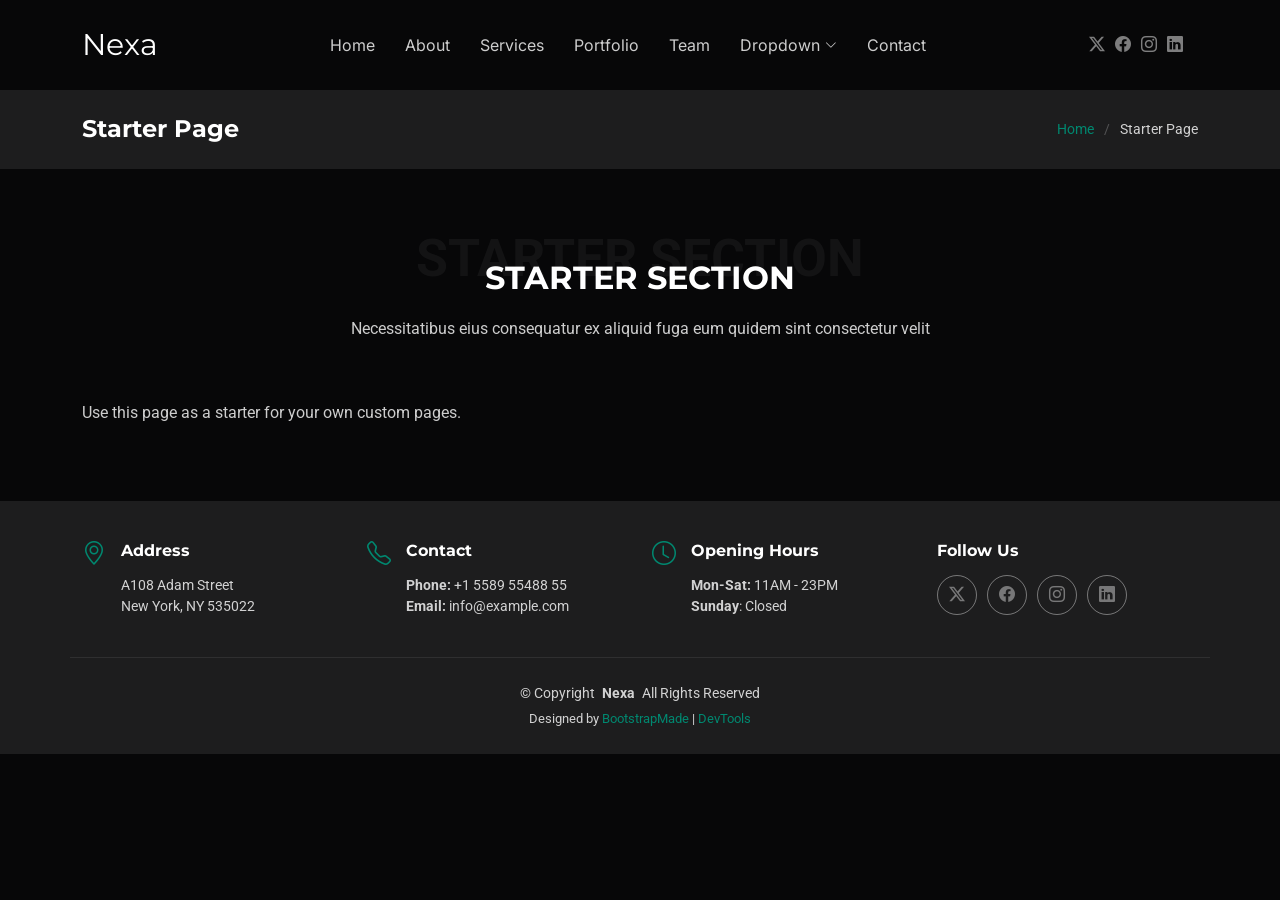
<file: starter-page.html>
<!DOCTYPE html>
<html lang="en">

<head>
  <meta charset="utf-8">
  <meta content="width=device-width, initial-scale=1.0" name="viewport">
  <title>Starter Page - Nexa Bootstrap Template</title>
  <meta name="description" content="">
  <meta name="keywords" content="">

  <!-- Favicons -->
  <link href="assets/img/favicon.png" rel="icon">
  <link href="assets/img/apple-touch-icon.png" rel="apple-touch-icon">

  <!-- Fonts -->
  <link href="https://fonts.googleapis.com" rel="preconnect">
  <link href="https://fonts.gstatic.com" rel="preconnect" crossorigin>
  <link href="https://fonts.googleapis.com/css2?family=Roboto:ital,wght@0,100;0,300;0,400;0,500;0,700;0,900;1,100;1,300;1,400;1,500;1,700;1,900&family=Montserrat:ital,wght@0,100;0,200;0,300;0,400;0,500;0,600;0,700;0,800;0,900;1,100;1,200;1,300;1,400;1,500;1,600;1,700;1,800;1,900&family=Inter:wght@100;200;300;400;500;600;700;800;900&display=swap" rel="stylesheet">

  <!-- Vendor CSS Files -->
  <link href="assets/vendor/bootstrap/css/bootstrap.min.css" rel="stylesheet">
  <link href="assets/vendor/bootstrap-icons/bootstrap-icons.css" rel="stylesheet">
  <link href="assets/vendor/aos/aos.css" rel="stylesheet">
  <link href="assets/vendor/glightbox/css/glightbox.min.css" rel="stylesheet">
  <link href="assets/vendor/swiper/swiper-bundle.min.css" rel="stylesheet">

  <!-- Main CSS File -->
  <link href="assets/css/main.css" rel="stylesheet">

  <!-- =======================================================
  * Template Name: Nexa
  * Template URL: https://bootstrapmade.com/nexa-bootstrap-agency-template/
  * Updated: Aug 19 2025 with Bootstrap v5.3.7
  * Author: BootstrapMade.com
  * License: https://bootstrapmade.com/license/
  ======================================================== -->
</head>

<body class="starter-page-page">

  <header id="header" class="header d-flex align-items-center sticky-top">
    <div class="container position-relative d-flex align-items-center justify-content-between">

      <a href="index.html" class="logo d-flex align-items-center me-auto me-xl-0">
        <!-- Uncomment the line below if you also wish to use an image logo -->
        <!-- <img src="assets/img/logo.webp" alt=""> -->
        <h1 class="sitename">Nexa</h1>
      </a>

      <nav id="navmenu" class="navmenu">
        <ul>
          <li><a href="#hero">Home</a></li>
          <li><a href="#about">About</a></li>
          <li><a href="#services">Services</a></li>
          <li><a href="#portfolio">Portfolio</a></li>
          <li><a href="#team">Team</a></li>
          <li class="dropdown"><a href="#"><span>Dropdown</span> <i class="bi bi-chevron-down toggle-dropdown"></i></a>
            <ul>
              <li><a href="#">Dropdown 1</a></li>
              <li class="dropdown"><a href="#"><span>Deep Dropdown</span> <i class="bi bi-chevron-down toggle-dropdown"></i></a>
                <ul>
                  <li><a href="#">Deep Dropdown 1</a></li>
                  <li><a href="#">Deep Dropdown 2</a></li>
                  <li><a href="#">Deep Dropdown 3</a></li>
                  <li><a href="#">Deep Dropdown 4</a></li>
                  <li><a href="#">Deep Dropdown 5</a></li>
                </ul>
              </li>
              <li><a href="#">Dropdown 2</a></li>
              <li><a href="#">Dropdown 3</a></li>
              <li><a href="#">Dropdown 4</a></li>
            </ul>
          </li>
          <li><a href="#contact">Contact</a></li>
        </ul>
        <i class="mobile-nav-toggle d-xl-none bi bi-list"></i>
      </nav>

      <div class="header-social-links">
        <a href="#" class="twitter"><i class="bi bi-twitter-x"></i></a>
        <a href="#" class="facebook"><i class="bi bi-facebook"></i></a>
        <a href="#" class="instagram"><i class="bi bi-instagram"></i></a>
        <a href="#" class="linkedin"><i class="bi bi-linkedin"></i></a>
      </div>

    </div>
  </header>

  <main class="main">

    <!-- Page Title -->
    <div class="page-title light-background">
      <div class="container d-lg-flex justify-content-between align-items-center">
        <h1 class="mb-2 mb-lg-0">Starter Page</h1>
        <nav class="breadcrumbs">
          <ol>
            <li><a href="index.html">Home</a></li>
            <li class="current">Starter Page</li>
          </ol>
        </nav>
      </div>
    </div><!-- End Page Title -->

    <!-- Starter Section Section -->
    <section id="starter-section" class="starter-section section">

      <!-- Section Title -->
      <div class="container section-title" data-aos="fade-up">
        <span class="description-title">Starter Section</span>
        <h2>Starter Section</h2>
        <p>Necessitatibus eius consequatur ex aliquid fuga eum quidem sint consectetur velit</p>
      </div><!-- End Section Title -->

      <div class="container" data-aos="fade-up">
        <p>Use this page as a starter for your own custom pages.</p>
      </div>

    </section><!-- /Starter Section Section -->

  </main>

  <footer id="footer" class="footer light-background">

    <div class="container">
      <div class="row gy-3">
        <div class="col-lg-3 col-md-6 d-flex">
          <i class="bi bi-geo-alt icon"></i>
          <div class="address">
            <h4>Address</h4>
            <p>A108 Adam Street</p>
            <p>New York, NY 535022</p>
            <p></p>
          </div>

        </div>

        <div class="col-lg-3 col-md-6 d-flex">
          <i class="bi bi-telephone icon"></i>
          <div>
            <h4>Contact</h4>
            <p>
              <strong>Phone:</strong> <span>+1 5589 55488 55</span><br>
              <strong>Email:</strong> <span>info@example.com</span><br>
            </p>
          </div>
        </div>

        <div class="col-lg-3 col-md-6 d-flex">
          <i class="bi bi-clock icon"></i>
          <div>
            <h4>Opening Hours</h4>
            <p>
              <strong>Mon-Sat:</strong> <span>11AM - 23PM</span><br>
              <strong>Sunday</strong>: <span>Closed</span>
            </p>
          </div>
        </div>

        <div class="col-lg-3 col-md-6">
          <h4>Follow Us</h4>
          <div class="social-links d-flex">
            <a href="#" class="twitter"><i class="bi bi-twitter-x"></i></a>
            <a href="#" class="facebook"><i class="bi bi-facebook"></i></a>
            <a href="#" class="instagram"><i class="bi bi-instagram"></i></a>
            <a href="#" class="linkedin"><i class="bi bi-linkedin"></i></a>
          </div>
        </div>

      </div>
    </div>

    <div class="container copyright text-center mt-4">
      <p>© <span>Copyright</span> <strong class="px-1 sitename">Nexa</strong> <span>All Rights Reserved</span></p>
      <div class="credits">
        <!-- All the links in the footer should remain intact. -->
        <!-- You can delete the links only if you've purchased the pro version. -->
        <!-- Licensing information: https://bootstrapmade.com/license/ -->
        <!-- Purchase the pro version with working PHP/AJAX contact form: [buy-url] -->
        Designed by <a href="https://bootstrapmade.com/">BootstrapMade</a> | <a href="https://bootstrapmade.com/tools/">DevTools</a>
      </div>
    </div>

  </footer>

  <!-- Scroll Top -->
  <a href="#" id="scroll-top" class="scroll-top d-flex align-items-center justify-content-center"><i class="bi bi-arrow-up-short"></i></a>

  <!-- Preloader -->
  <div id="preloader"></div>

  <!-- Vendor JS Files -->
  <script src="assets/vendor/bootstrap/js/bootstrap.bundle.min.js"></script>
  <script src="assets/vendor/php-email-form/validate.js"></script>
  <script src="assets/vendor/aos/aos.js"></script>
  <script src="assets/vendor/glightbox/js/glightbox.min.js"></script>
  <script src="assets/vendor/purecounter/purecounter_vanilla.js"></script>
  <script src="assets/vendor/swiper/swiper-bundle.min.js"></script>
  <script src="assets/vendor/imagesloaded/imagesloaded.pkgd.min.js"></script>
  <script src="assets/vendor/isotope-layout/isotope.pkgd.min.js"></script>

  <!-- Main JS File -->
  <script src="assets/js/main.js"></script>

</body>

</html>
</file>
<file: assets/css/main.css>
/**
* Template Name: Nexa
* Template URL: https://bootstrapmade.com/nexa-bootstrap-agency-template/
* Updated: Aug 19 2025 with Bootstrap v5.3.7
* Author: BootstrapMade.com
* License: https://bootstrapmade.com/license/
*/

/*--------------------------------------------------------------
# Font & Color Variables
# Help: https://bootstrapmade.com/color-system/
--------------------------------------------------------------*/
/* Fonts */
:root {
  --default-font: "Roboto",  system-ui, -apple-system, "Segoe UI", Roboto, "Helvetica Neue", Arial, "Noto Sans", "Liberation Sans", sans-serif, "Apple Color Emoji", "Segoe UI Emoji", "Segoe UI Symbol", "Noto Color Emoji";
  --heading-font: "Montserrat",  sans-serif;
  --nav-font: "Inter",  sans-serif;
}





/* Skyways Global logo */
.logo-image-container {
    display: flex;
    align-items: center;
    justify-content: center;
    background: #ffffff;
    padding: 5px 10px;
    border-radius: 8px;
    margin-right: 10px;
}

.logo-image {
    height: 45px;
    width: auto;
    display: block;
    object-fit: contain;
}



@media (max-width: 768px) {
    .logo-image-container {
        padding: 4px 8px;
        margin-right: 8px;
        border-radius: 7px;
    }

    .logo-image {
        height: 38px;
    }
}




















/* ============================================================
   SKYWAYS GLOBAL - JOBS PAGE
   DARK THEME
============================================================ */


/* ------------------------------------------------------------
   PAGE
------------------------------------------------------------ */

.jobs-page {
  background: #0b0f14;
  color: #ffffff;
}


/* ------------------------------------------------------------
   HEADER
------------------------------------------------------------ */

.jobs-page .header {
  background: rgba(11, 15, 20, 0.96);
  border-bottom: 1px solid rgba(255, 255, 255, 0.06);
}

.jobs-page .sitename {
  color: #ffffff;
}

.jobs-page .navmenu a {
  color: #d5d9df;
}

.jobs-page .navmenu a:hover,
.jobs-page .navmenu a.active {
  color: var(--accent-color);
}


/* ------------------------------------------------------------
   HERO
------------------------------------------------------------ */

.jobs-hero {
  position: relative;
  padding: 120px 0 100px;
  background:
    radial-gradient(
      circle at 80% 20%,
      rgba(13, 110, 253, 0.14),
      transparent 35%
    ),
    radial-gradient(
      circle at 15% 80%,
      rgba(13, 110, 253, 0.08),
      transparent 30%
    ),
    #0b0f14;
  overflow: hidden;
}

.jobs-hero::before {
  content: "";
  position: absolute;
  width: 500px;
  height: 500px;
  right: -200px;
  top: -200px;
  border-radius: 50%;
  border: 1px solid rgba(255, 255, 255, 0.04);
}

.jobs-hero-content {
  max-width: 850px;
  margin: auto;
  text-align: center;
}

.jobs-eyebrow {
  display: inline-flex;
  align-items: center;
  gap: 8px;
  padding: 8px 16px;
  margin-bottom: 25px;
  border-radius: 30px;
  background: rgba(13, 110, 253, 0.10);
  border: 1px solid rgba(13, 110, 253, 0.20);
  color: var(--accent-color);
  font-size: 13px;
  font-weight: 600;
  letter-spacing: 1px;
  text-transform: uppercase;
}

.jobs-hero h1 {
  margin-bottom: 25px;
  font-size: clamp(42px, 6vw, 72px);
  line-height: 1.05;
  font-weight: 700;
  color: #ffffff;
}

.jobs-hero h1 span {
  display: block;
  color: var(--accent-color);
}

.jobs-hero p {
  max-width: 700px;
  margin: auto;
  color: #9da5b0;
  font-size: 18px;
  line-height: 1.8;
}


/* ------------------------------------------------------------
   JOBS SECTION
------------------------------------------------------------ */

.jobs-section {
  padding: 80px 0 100px;
  background: #0b0f14;
}


/* ------------------------------------------------------------
   SEARCH BOX
------------------------------------------------------------ */

.job-search-box {
  padding: 35px;
  margin-bottom: 45px;
  border-radius: 16px;
  background: #11161d;
  border: 1px solid rgba(255, 255, 255, 0.07);
  box-shadow: 0 15px 45px rgba(0, 0, 0, 0.25);
}

.search-heading {
  margin-bottom: 25px;
}

.small-title {
  display: block;
  margin-bottom: 8px;
  color: var(--accent-color);
  font-size: 12px;
  font-weight: 700;
  letter-spacing: 1.5px;
}

.search-heading h2 {
  margin-bottom: 8px;
  color: #ffffff;
  font-size: 30px;
}

.search-heading p {
  margin: 0;
  color: #89929e;
}


/* ------------------------------------------------------------
   SEARCH INPUT
------------------------------------------------------------ */

.search-input {
  position: relative;
}

.search-input i {
  position: absolute;
  left: 18px;
  top: 50%;
  transform: translateY(-50%);
  color: #78818d;
  z-index: 2;
}

.search-input input {
  padding-left: 48px;
}


/* ------------------------------------------------------------
   FORM CONTROLS
------------------------------------------------------------ */

.job-search-box .form-control,
.job-search-box .form-select {
  height: 52px;
  background-color: #0c1117;
  border: 1px solid rgba(255, 255, 255, 0.09);
  color: #ffffff;
  border-radius: 8px;
}

.job-search-box .form-control::placeholder {
  color: #69727d;
}

.job-search-box .form-control:focus,
.job-search-box .form-select:focus {
  background-color: #0c1117;
  color: #ffffff;
  border-color: var(--accent-color);
  box-shadow: 0 0 0 3px rgba(13, 110, 253, 0.10);
}

.job-search-box .form-select option {
  background: #11161d;
  color: #ffffff;
}


/* ------------------------------------------------------------
   CLEAR BUTTON
------------------------------------------------------------ */

.clear-filter {
  width: 100%;
  height: 52px;
  border: 1px solid rgba(255, 255, 255, 0.09);
  border-radius: 8px;
  background: #0c1117;
  color: #89929e;
  transition: all 0.3s ease;
}

.clear-filter:hover {
  background: var(--accent-color);
  border-color: var(--accent-color);
  color: #ffffff;
}


/* ------------------------------------------------------------
   JOB CARDS
------------------------------------------------------------ */

.jobs-list {
  display: flex;
  flex-direction: column;
  gap: 20px;
}

.job-card {
  background: #11161d;
  border: 1px solid rgba(255, 255, 255, 0.07);
  border-radius: 14px;
  overflow: hidden;
  transition: all 0.3s ease;
}

.job-card:hover {
  border-color: rgba(13, 110, 253, 0.35);
  transform: translateY(-3px);
  box-shadow: 0 15px 40px rgba(0, 0, 0, 0.30);
}


/* ------------------------------------------------------------
   JOB CARD MAIN
------------------------------------------------------------ */

.job-card-main {
  display: grid;
  grid-template-columns: 70px 1fr auto;
  gap: 25px;
  align-items: center;
  padding: 30px;
}


/* ------------------------------------------------------------
   JOB ICON
------------------------------------------------------------ */

.job-icon {
  width: 65px;
  height: 65px;
  display: flex;
  align-items: center;
  justify-content: center;
  border-radius: 12px;
  font-size: 25px;
}

.job-icon.security {
  background: rgba(13, 110, 253, 0.12);
  color: #4d9cff;
}

.job-icon.hospitality {
  background: rgba(168, 85, 247, 0.12);
  color: #b57cff;
}

.job-icon.transport {
  background: rgba(16, 185, 129, 0.12);
  color: #35d49e;
}

.job-icon.technical {
  background: rgba(245, 158, 11, 0.12);
  color: #f5b94c;
}


/* ------------------------------------------------------------
   JOB INFORMATION
------------------------------------------------------------ */

.job-top {
  display: flex;
  align-items: center;
  gap: 15px;
  margin-bottom: 8px;
}

.job-status {
  color: #38d39f;
  font-size: 12px;
  font-weight: 600;
}

.job-status i {
  font-size: 7px;
  vertical-align: middle;
  margin-right: 5px;
}

.job-sector {
  padding: 4px 10px;
  border-radius: 20px;
  background: rgba(255, 255, 255, 0.06);
  color: #aeb6c0;
  font-size: 11px;
  font-weight: 500;
}

.job-info h3 {
  margin: 0 0 12px;
  color: #ffffff;
  font-size: 22px;
  font-weight: 600;
}

.job-info p {
  max-width: 850px;
  margin: 12px 0 0;
  color: #89929e;
  font-size: 14px;
  line-height: 1.7;
}


/* ------------------------------------------------------------
   JOB META
------------------------------------------------------------ */

.job-meta {
  display: flex;
  flex-wrap: wrap;
  gap: 18px;
}

.job-meta span {
  color: #8d96a2;
  font-size: 13px;
}

.job-meta i {
  margin-right: 5px;
  color: var(--accent-color);
}


/* ------------------------------------------------------------
   VIEW DETAILS
------------------------------------------------------------ */

.job-action {
  white-space: nowrap;
}

.view-job-btn {
  display: inline-flex;
  align-items: center;
  gap: 8px;
  padding: 11px 18px;
  border: 1px solid rgba(13, 110, 253, 0.35);
  border-radius: 7px;
  color: var(--accent-color);
  font-size: 13px;
  font-weight: 600;
  text-decoration: none;
  transition: all 0.3s ease;
}

.view-job-btn:hover {
  background: var(--accent-color);
  color: #ffffff;
}


/* ------------------------------------------------------------
   JOB DETAILS
------------------------------------------------------------ */

.job-details {
  padding: 30px;
  background: #0d1218;
  border-top: 1px solid rgba(255, 255, 255, 0.06);
}

.job-detail-grid {
  display: grid;
  grid-template-columns: 1fr 1fr;
  gap: 50px;
}

.job-details h4 {
  margin-bottom: 15px;
  color: #ffffff;
  font-size: 16px;
}

.job-details p {
  color: #89929e;
  font-size: 14px;
  line-height: 1.7;
}

.job-details ul {
  margin: 0;
  padding: 0;
  list-style: none;
}

.job-details li {
  position: relative;
  margin-bottom: 9px;
  padding-left: 22px;
  color: #9da5b0;
  font-size: 14px;
}

.job-details li::before {
  content: "\f26a";
  position: absolute;
  left: 0;
  top: 1px;
  font-family: "bootstrap-icons";
  color: var(--accent-color);
}

.apply-btn {
  display: inline-flex;
  align-items: center;
  gap: 8px;
  margin-top: 8px;
  padding: 11px 20px;
  border-radius: 7px;
  background: var(--accent-color);
  color: #ffffff;
  text-decoration: none;
  font-size: 13px;
  font-weight: 600;
  transition: all 0.3s ease;
}

.apply-btn:hover {
  color: #ffffff;
  transform: translateY(-2px);
}


/* ------------------------------------------------------------
   NO JOBS
------------------------------------------------------------ */

.no-jobs {
  display: none;
  padding: 70px 20px;
  text-align: center;
  background: #11161d;
  border: 1px solid rgba(255, 255, 255, 0.07);
  border-radius: 14px;
}

.no-jobs i {
  display: block;
  margin-bottom: 15px;
  color: #58616c;
  font-size: 40px;
}

.no-jobs h3 {
  color: #ffffff;
  font-size: 20px;
}

.no-jobs p {
  margin: 0;
  color: #7f8995;
}


/* ------------------------------------------------------------
   APPLICATION INFORMATION
------------------------------------------------------------ */

.application-info {
  display: flex;
  align-items: center;
  gap: 25px;
  margin-top: 60px;
  padding: 30px;
  border-radius: 14px;
  background:
    linear-gradient(
      135deg,
      rgba(13, 110, 253, 0.12),
      rgba(13, 110, 253, 0.03)
    );
  border: 1px solid rgba(13, 110, 253, 0.20);
}

.application-icon {
  flex-shrink: 0;
  width: 55px;
  height: 55px;
  display: flex;
  align-items: center;
  justify-content: center;
  border-radius: 50%;
  background: rgba(13, 110, 253, 0.15);
  color: var(--accent-color);
  font-size: 23px;
}

.application-info h3 {
  margin: 0 0 7px;
  color: #ffffff;
  font-size: 19px;
}

.application-info p {
  margin: 0;
  color: #929ba6;
  font-size: 14px;
  line-height: 1.6;
}

.application-btn {
  margin-left: auto;
  flex-shrink: 0;
  display: inline-flex;
  align-items: center;
  gap: 8px;
  padding: 12px 20px;
  border-radius: 7px;
  background: var(--accent-color);
  color: #ffffff;
  text-decoration: none;
  font-size: 13px;
  font-weight: 600;
}


/* ------------------------------------------------------------
   FOOTER
------------------------------------------------------------ */

.jobs-page .footer {
  background: #080b0f;
  border-top: 1px solid rgba(255, 255, 255, 0.06);
  color: #89929e;
  padding: 60px 0 25px;
}

.jobs-page .footer h4 {
  color: #ffffff;
  margin-bottom: 20px;
}

.jobs-page .footer p {
  color: #89929e;
  line-height: 1.8;
}

.jobs-page .footer i {
  color: var(--accent-color);
  margin-right: 6px;
}

.footer-links {
  padding: 0;
  margin: 0;
  list-style: none;
}

.footer-links li {
  margin-bottom: 10px;
}

.footer-links a {
  color: #89929e;
  text-decoration: none;
  transition: color 0.3s ease;
}

.footer-links a:hover {
  color: var(--accent-color);
}

.footer-bottom {
  margin-top: 40px;
  padding-top: 20px;
  border-top: 1px solid rgba(255, 255, 255, 0.06);
  text-align: center;
}

.footer-bottom p {
  margin: 0;
  font-size: 13px;
}


/* ------------------------------------------------------------
   MOBILE
------------------------------------------------------------ */

@media (max-width: 991px) {

  .jobs-hero {
    padding: 90px 0 70px;
  }

  .job-card-main {
    grid-template-columns: 60px 1fr;
  }

  .job-action {
    grid-column: 2;
  }

  .job-detail-grid {
    grid-template-columns: 1fr;
    gap: 30px;
  }

  .application-info {
    flex-wrap: wrap;
  }

  .application-btn {
    margin-left: 0;
  }

}


@media (max-width: 575px) {

  .jobs-hero {
    padding: 70px 0 60px;
  }

  .jobs-hero h1 {
    font-size: 40px;
  }

  .jobs-hero p {
    font-size: 15px;
  }

  .job-search-box {
    padding: 22px;
  }

  .job-card-main {
    grid-template-columns: 1fr;
    gap: 15px;
    padding: 22px;
  }

  .job-icon {
    width: 55px;
    height: 55px;
  }

  .job-action {
    grid-column: auto;
  }

  .view-job-btn {
    width: 100%;
    justify-content: center;
  }

  .job-details {
    padding: 22px;
  }

  .application-info {
    padding: 22px;
  }

}



/*--------------------------------------------------------------
/*--------------------------------------------------------------
/*--------------------------------------------------------------
# Partners Section - Dark Theme
--------------------------------------------------------------*/

#partners .partner-card {
  background: #151a21;
  border-radius: 12px;
  overflow: hidden;
  height: 100%;
  transition: all 0.3s ease;
  border: 1px solid rgba(255, 255, 255, 0.08);
  box-shadow: 0 8px 25px rgba(0, 0, 0, 0.25);
}

#partners .partner-card:hover {
  transform: translateY(-8px);
  border-color: rgba(255, 255, 255, 0.15);
  box-shadow: 0 15px 35px rgba(0, 0, 0, 0.4);
}

/* Logo area */
#partners .partner-image {
  height: 180px;
  display: flex;
  align-items: center;
  justify-content: center;
  padding: 30px;
  background: #11161c;
  overflow: hidden;
}

#partners .partner-image img {
  max-width: 80%;
  max-height: 110px;
  width: auto;
  height: auto;
  object-fit: contain;
  transition: transform 0.3s ease;
}

#partners .partner-card:hover .partner-image img {
  transform: scale(1.05);
}

/* Partner information */
#partners .partner-info {
  text-align: center;
  padding: 0 20px 25px;
  position: relative;
}

/* Circular icon */
#partners .partner-icon {
  width: 50px;
  height: 50px;
  margin: -25px auto 15px;
  background: #1c232c;
  border-radius: 50%;
  display: flex;
  align-items: center;
  justify-content: center;
  position: relative;
  z-index: 2;
  border: 1px solid rgba(255, 255, 255, 0.08);
  box-shadow: 0 5px 20px rgba(0, 0, 0, 0.35);
  color: var(--accent-color);
  font-size: 21px;
}

/* Partner name */
#partners .partner-info h4 {
  margin: 0 0 6px;
  font-size: 18px;
  font-weight: 600;
  color: #ffffff;
}

/* Partner location */
#partners .partner-info span {
  display: block;
  font-size: 14px;
  color: #aeb4bc;
}

/* More Partners button */
#partners .btn-primary {
  padding: 12px 28px;
  border-radius: 6px;
}



/* Global Colors - The following color variables are used throughout the website. Updating them here will change the color scheme of the entire website */
:root { 
  --background-color: #070708; /* Background color for the entire website, including individual sections */
  --default-color: rgba(255, 255, 255, 0.8); /* Default color used for the majority of the text content across the entire website */
  --heading-color: #ffffff; /* Color for headings, subheadings and title throughout the website */
  --accent-color: #008870; /* Accent color that represents your brand on the website. It's used for buttons, links, and other elements that need to stand out */
  --surface-color: #1f1f23; /* The surface color is used as a background of boxed elements within sections, such as cards, icon boxes, or other elements that require a visual separation from the global background. */
  --contrast-color: #ffffff; /* Contrast color for text, ensuring readability against backgrounds of accent, heading, or default colors. */
}

/* Nav Menu Colors - The following color variables are used specifically for the navigation menu. They are separate from the global colors to allow for more customization options */
:root {
  --nav-color: rgba(255, 255, 255, 0.8);  /* The default color of the main navmenu links */
  --nav-hover-color: #008870; /* Applied to main navmenu links when they are hovered over or active */
  --nav-mobile-background-color: #1f1f23; /* Used as the background color for mobile navigation menu */
  --nav-dropdown-background-color: #1f1f23; /* Used as the background color for dropdown items that appear when hovering over primary navigation items */
  --nav-dropdown-color: rgba(255, 255, 255, 0.8); /* Used for navigation links of the dropdown items in the navigation menu. */
  --nav-dropdown-hover-color: #008870; /* Similar to --nav-hover-color, this color is applied to dropdown navigation links when they are hovered over. */
}

/* Color Presets - These classes override global colors when applied to any section or element, providing reuse of the sam color scheme. */

.light-background {
  --background-color: #1d1d1e;
  --surface-color: #37373e;
}

.dark-background {
  --background-color: #060606;
  --default-color: #ffffff;
  --heading-color: #ffffff;
  --surface-color: #252525;
  --contrast-color: #ffffff;
}

/* Smooth scroll */
:root {
  scroll-behavior: smooth;
}

/*--------------------------------------------------------------
# General Styling & Shared Classes
--------------------------------------------------------------*/
body {
  color: var(--default-color);
  background-color: var(--background-color);
  font-family: var(--default-font);
}

a {
  color: var(--accent-color);
  text-decoration: none;
  transition: 0.3s;
}

a:hover {
  color: color-mix(in srgb, var(--accent-color), transparent 25%);
  text-decoration: none;
}

h1,
h2,
h3,
h4,
h5,
h6 {
  color: var(--heading-color);
  font-family: var(--heading-font);
}

/* PHP Email Form Messages
------------------------------*/
.php-email-form .error-message {
  display: none;
  background: #df1529;
  color: #ffffff;
  text-align: left;
  padding: 15px;
  margin-bottom: 24px;
  font-weight: 600;
}

.php-email-form .sent-message {
  display: none;
  color: #ffffff;
  background: #059652;
  text-align: center;
  padding: 15px;
  margin-bottom: 24px;
  font-weight: 600;
}

.php-email-form .loading {
  display: none;
  background: var(--surface-color);
  text-align: center;
  padding: 15px;
  margin-bottom: 24px;
}

.php-email-form .loading:before {
  content: "";
  display: inline-block;
  border-radius: 50%;
  width: 24px;
  height: 24px;
  margin: 0 10px -6px 0;
  border: 3px solid var(--accent-color);
  border-top-color: var(--surface-color);
  animation: php-email-form-loading 1s linear infinite;
}

@keyframes php-email-form-loading {
  0% {
    transform: rotate(0deg);
  }

  100% {
    transform: rotate(360deg);
  }
}

/*--------------------------------------------------------------
# Global Header
--------------------------------------------------------------*/
.header {
  --background-color: #070708;
  color: var(--default-color);
  background-color: var(--background-color);
  padding: 15px 0;
  transition: all 0.5s;
  z-index: 997;
}

.header .logo {
  line-height: 1;
}

.header .logo img {
  max-height: 36px;
  margin-right: 8px;
}

.header .logo h1 {
  font-size: 30px;
  margin: 0;
  font-weight: 400;
  color: var(--heading-color);
}

.header .header-social-links {
  padding-right: 15px;
}

.header .header-social-links a {
  color: color-mix(in srgb, var(--default-color), transparent 40%);
  padding-left: 6px;
  display: inline-block;
  transition: 0.3s;
  font-size: 16px;
}

.header .header-social-links a:hover {
  color: var(--accent-color);
}

.header .header-social-links a i {
  line-height: 0px;
}

@media (max-width: 1200px) {
  .header .logo {
    order: 1;
  }

  .header .header-social-links {
    order: 2;
  }

  .header .navmenu {
    order: 3;
  }
}

.scrolled .header {
  backdrop-filter: blur(10px);
  -webkit-backdrop-filter: blur(10px);
  border-bottom: 1px solid color-mix(in srgb, var(--default-color), transparent 80%);
}

/* Global Header on Scroll
------------------------------*/
.scrolled .header {
  --background-color: rgba(7, 7, 8, 0.8);
}

/*--------------------------------------------------------------
# Navigation Menu
--------------------------------------------------------------*/
/* Navmenu - Desktop */
@media (min-width: 1200px) {
  .navmenu {
    padding: 0;
  }

  .navmenu ul {
    margin: 0;
    padding: 0;
    display: flex;
    list-style: none;
    align-items: center;
  }

  .navmenu li {
    position: relative;
  }

  .navmenu a,
  .navmenu a:focus {
    color: var(--nav-color);
    padding: 18px 15px;
    font-size: 16px;
    font-family: var(--nav-font);
    font-weight: 400;
    display: flex;
    align-items: center;
    justify-content: space-between;
    white-space: nowrap;
    transition: 0.3s;
  }

  .navmenu a i,
  .navmenu a:focus i {
    font-size: 12px;
    line-height: 0;
    margin-left: 5px;
    transition: 0.3s;
  }

  .navmenu li:last-child a {
    padding-right: 0;
  }

  .navmenu li:hover>a,
  .navmenu .active,
  .navmenu .active:focus {
    color: var(--nav-hover-color);
  }

  .navmenu .dropdown ul {
    margin: 0;
    padding: 10px 0;
    background: var(--nav-dropdown-background-color);
    display: block;
    position: absolute;
    visibility: hidden;
    left: 14px;
    top: 130%;
    opacity: 0;
    transition: 0.3s;
    border-radius: 4px;
    z-index: 99;
    box-shadow: 0px 0px 30px rgba(0, 0, 0, 0.1);
  }

  .navmenu .dropdown ul li {
    min-width: 200px;
  }

  .navmenu .dropdown ul a {
    padding: 10px 20px;
    font-size: 15px;
    text-transform: none;
    color: var(--nav-dropdown-color);
  }

  .navmenu .dropdown ul a i {
    font-size: 12px;
  }

  .navmenu .dropdown ul a:hover,
  .navmenu .dropdown ul .active:hover,
  .navmenu .dropdown ul li:hover>a {
    color: var(--nav-dropdown-hover-color);
  }

  .navmenu .dropdown:hover>ul {
    opacity: 1;
    top: 100%;
    visibility: visible;
  }

  .navmenu .dropdown .dropdown ul {
    top: 0;
    left: -90%;
    visibility: hidden;
  }

  .navmenu .dropdown .dropdown:hover>ul {
    opacity: 1;
    top: 0;
    left: -100%;
    visibility: visible;
  }
}

/* Navmenu - Mobile */
@media (max-width: 1199px) {
  .mobile-nav-toggle {
    color: var(--nav-color);
    font-size: 28px;
    line-height: 0;
    margin-right: 10px;
    cursor: pointer;
    transition: color 0.3s;
  }

  .navmenu {
    padding: 0;
    z-index: 9997;
  }

  .navmenu ul {
    display: none;
    list-style: none;
    position: absolute;
    inset: 60px 20px 20px 20px;
    padding: 10px 0;
    margin: 0;
    border-radius: 6px;
    background-color: var(--nav-mobile-background-color);
    overflow-y: auto;
    transition: 0.3s;
    z-index: 9998;
    box-shadow: 0px 0px 30px rgba(0, 0, 0, 0.1);
  }

  .navmenu a,
  .navmenu a:focus {
    color: var(--nav-dropdown-color);
    padding: 10px 20px;
    font-family: var(--nav-font);
    font-size: 17px;
    font-weight: 500;
    display: flex;
    align-items: center;
    justify-content: space-between;
    white-space: nowrap;
    transition: 0.3s;
  }

  .navmenu a i,
  .navmenu a:focus i {
    font-size: 12px;
    line-height: 0;
    margin-left: 5px;
    width: 30px;
    height: 30px;
    display: flex;
    align-items: center;
    justify-content: center;
    border-radius: 50%;
    transition: 0.3s;
    background-color: color-mix(in srgb, var(--accent-color), transparent 90%);
  }

  .navmenu a i:hover,
  .navmenu a:focus i:hover {
    background-color: var(--accent-color);
    color: var(--contrast-color);
  }

  .navmenu a:hover,
  .navmenu .active,
  .navmenu .active:focus {
    color: var(--nav-dropdown-hover-color);
  }

  .navmenu .active i,
  .navmenu .active:focus i {
    background-color: var(--accent-color);
    color: var(--contrast-color);
    transform: rotate(180deg);
  }

  .navmenu .dropdown ul {
    position: static;
    display: none;
    z-index: 99;
    padding: 10px 0;
    margin: 10px 20px;
    background-color: var(--nav-dropdown-background-color);
    border: 1px solid color-mix(in srgb, var(--default-color), transparent 90%);
    box-shadow: none;
    transition: all 0.5s ease-in-out;
  }

  .navmenu .dropdown ul ul {
    background-color: rgba(33, 37, 41, 0.1);
  }

  .navmenu .dropdown>.dropdown-active {
    display: block;
    background-color: rgba(33, 37, 41, 0.03);
  }

  .mobile-nav-active {
    overflow: hidden;
  }

  .mobile-nav-active .mobile-nav-toggle {
    color: #fff;
    position: absolute;
    font-size: 32px;
    top: 15px;
    right: 15px;
    margin-right: 0;
    z-index: 9999;
  }

  .mobile-nav-active .navmenu {
    position: fixed;
    overflow: hidden;
    inset: 0;
    background: rgba(33, 37, 41, 0.8);
    transition: 0.3s;
  }

  .mobile-nav-active .navmenu>ul {
    display: block;
  }
}

/*--------------------------------------------------------------
# Global Footer
--------------------------------------------------------------*/
.footer {
  color: var(--default-color);
  background-color: var(--background-color);
  font-size: 14px;
  padding: 40px 0 0 0;
  position: relative;
}

.footer .icon {
  color: var(--accent-color);
  margin-right: 15px;
  font-size: 24px;
  line-height: 0;
}

.footer h4 {
  font-size: 16px;
  font-weight: 700;
  margin-bottom: 15px;
}

.footer .address p {
  margin-bottom: 0px;
}

.footer .social-links a {
  display: flex;
  align-items: center;
  justify-content: center;
  width: 40px;
  height: 40px;
  border-radius: 50%;
  border: 1px solid color-mix(in srgb, var(--default-color), transparent 50%);
  font-size: 16px;
  color: color-mix(in srgb, var(--default-color), transparent 50%);
  margin-right: 10px;
  transition: 0.3s;
}

.footer .social-links a:hover {
  color: var(--accent-color);
  border-color: var(--accent-color);
}

.footer .copyright {
  padding: 25px 0;
  border-top: 1px solid color-mix(in srgb, var(--default-color), transparent 90%);
}

.footer .copyright p {
  margin-bottom: 0;
}

.footer .credits {
  margin-top: 5px;
  font-size: 13px;
}

/*--------------------------------------------------------------
# Preloader
--------------------------------------------------------------*/
#preloader {
  position: fixed;
  inset: 0;
  z-index: 999999;
  overflow: hidden;
  background: var(--background-color);
  transition: all 0.6s ease-out;
}

#preloader:before {
  content: "";
  position: fixed;
  top: calc(50% - 30px);
  left: calc(50% - 30px);
  border: 6px solid #ffffff;
  border-color: var(--accent-color) transparent var(--accent-color) transparent;
  border-radius: 50%;
  width: 60px;
  height: 60px;
  animation: animate-preloader 1.5s linear infinite;
}

@keyframes animate-preloader {
  0% {
    transform: rotate(0deg);
  }

  100% {
    transform: rotate(360deg);
  }
}

/*--------------------------------------------------------------
# Scroll Top Button
--------------------------------------------------------------*/
.scroll-top {
  position: fixed;
  visibility: hidden;
  opacity: 0;
  right: 15px;
  bottom: -15px;
  z-index: 99999;
  background-color: var(--accent-color);
  width: 44px;
  height: 44px;
  border-radius: 50px;
  transition: all 0.4s;
}

.scroll-top i {
  font-size: 24px;
  color: var(--contrast-color);
  line-height: 0;
}

.scroll-top:hover {
  background-color: color-mix(in srgb, var(--accent-color), transparent 20%);
  color: var(--contrast-color);
}

.scroll-top.active {
  visibility: visible;
  opacity: 1;
  bottom: 15px;
}

/*--------------------------------------------------------------
# Disable aos animation delay on mobile devices
--------------------------------------------------------------*/
@media screen and (max-width: 768px) {
  [data-aos-delay] {
    transition-delay: 0 !important;
  }
}

/*--------------------------------------------------------------
# Global Page Titles & Breadcrumbs
--------------------------------------------------------------*/
.page-title {
  color: var(--default-color);
  background-color: var(--background-color);
  padding: 25px 0;
  position: relative;
}

.page-title h1 {
  font-size: 24px;
  font-weight: 700;
}

.page-title .breadcrumbs ol {
  display: flex;
  flex-wrap: wrap;
  list-style: none;
  padding: 0;
  margin: 0;
  font-size: 14px;
  font-weight: 400;
}

.page-title .breadcrumbs ol li+li {
  padding-left: 10px;
}

.page-title .breadcrumbs ol li+li::before {
  content: "/";
  display: inline-block;
  padding-right: 10px;
  color: color-mix(in srgb, var(--default-color), transparent 70%);
}

/*--------------------------------------------------------------
# Global Sections
--------------------------------------------------------------*/
section,
.section {
  color: var(--default-color);
  background-color: var(--background-color);
  padding: 60px 0;
  scroll-margin-top: 90px;
  overflow: clip;
}

@media (max-width: 1199px) {

  section,
  .section {
    scroll-margin-top: 66px;
  }
}

/*--------------------------------------------------------------
# Global Section Titles
--------------------------------------------------------------*/
.section-title {
  text-align: center;
  padding: 30px 0;
  margin-bottom: 30px;
  position: relative;
}

.section-title h2 {
  font-size: 32px;
  font-weight: 700;
  text-transform: uppercase;
  margin-bottom: 20px;
  padding-bottom: 0;
  position: relative;
  z-index: 2;
}

.section-title span {
  position: absolute;
  top: 4px;
  color: color-mix(in srgb, var(--heading-color), transparent 95%);
  left: 0;
  right: 0;
  z-index: 1;
  font-weight: 700;
  font-size: 52px;
  text-transform: uppercase;
  line-height: 1;
}

.section-title p {
  margin-bottom: 0;
  position: relative;
  z-index: 2;
}

@media (max-width: 575px) {
  .section-title h2 {
    font-size: 28px;
    margin-bottom: 15px;
  }

  .section-title span {
    font-size: 38px;
  }
}

/*--------------------------------------------------------------
# Hero Section
--------------------------------------------------------------*/
.hero {
  position: relative;
  min-height: 100vh;
  display: flex;
  align-items: center;
  padding: 80px;
  overflow: hidden;
}

.hero .hero-background {
  position: absolute;
  top: 0;
  left: 0;
  width: 100%;
  height: 100%;
  background: linear-gradient(135deg, color-mix(in srgb, var(--accent-color), transparent 95%) 0%, color-mix(in srgb, var(--heading-color), transparent 97%) 100%);
  z-index: -2;
}

.hero .hero-background::before {
  content: "";
  position: absolute;
  top: 0;
  left: 0;
  width: 100%;
  height: 100%;
  background-image: url("../img/bg/abstract-bg-3.webp");
  background-size: cover;
  background-position: center;
  opacity: 0.1;
  z-index: -1;
}

.hero .hero-overlay {
  position: absolute;
  top: 0;
  left: 0;
  width: 100%;
  height: 100%;
  background: radial-gradient(circle at 30% 20%, color-mix(in srgb, var(--accent-color), transparent 90%) 0%, transparent 50%);
  z-index: -1;
}

.hero .hero-content {
  margin-bottom: 4rem;
}

.hero .hero-content h1 {
  font-size: 4rem;
  font-weight: 800;
  margin-bottom: 2rem;
  line-height: 1.1;
  color: var(--heading-color);
  letter-spacing: -0.02em;
}

@media (max-width: 992px) {
  .hero .hero-content h1 {
    font-size: 3rem;
  }
}

@media (max-width: 768px) {
  .hero .hero-content h1 {
    font-size: 2.5rem;
  }
}

@media (max-width: 576px) {
  .hero .hero-content h1 {
    font-size: 2rem;
  }
}

.hero .hero-content p {
  font-size: 1.25rem;
  margin-bottom: 2.5rem;
  color: color-mix(in srgb, var(--default-color), transparent 20%);
  line-height: 1.6;
  max-width: 600px;
  margin-left: auto;
  margin-right: auto;
}

@media (max-width: 768px) {
  .hero .hero-content p {
    font-size: 1.1rem;
  }
}

.hero .hero-content .hero-btns {
  display: flex;
  gap: 1.5rem;
  justify-content: center;
  align-items: center;
}

@media (max-width: 576px) {
  .hero .hero-content .hero-btns {
    flex-direction: column;
    gap: 1rem;
  }
}

.hero .hero-content .hero-btns .btn {
  padding: 15px 35px;
  font-weight: 600;
  border-radius: 50px;
  transition: all 0.3s ease;
  font-size: 1rem;
  text-transform: uppercase;
  letter-spacing: 0.5px;
}

@media (max-width: 576px) {
  .hero .hero-content .hero-btns .btn {
    width: 100%;
    max-width: 280px;
  }
}

.hero .hero-content .hero-btns .btn-primary {
  background-color: var(--accent-color);
  border-color: var(--accent-color);
  color: var(--contrast-color);
  box-shadow: 0 8px 25px color-mix(in srgb, var(--accent-color), transparent 70%);
}

.hero .hero-content .hero-btns .btn-primary:hover {
  background-color: color-mix(in srgb, var(--accent-color), #000 15%);
  border-color: color-mix(in srgb, var(--accent-color), #000 15%);
  transform: translateY(-2px);
  box-shadow: 0 12px 35px color-mix(in srgb, var(--accent-color), transparent 60%);
}

.hero .hero-content .hero-btns .btn-outline {
  background-color: transparent;
  border: 2px solid var(--default-color);
  color: var(--default-color);
  display: flex;
  align-items: center;
  gap: 0.5rem;
}

.hero .hero-content .hero-btns .btn-outline i {
  font-size: 1.2rem;
}

.hero .hero-content .hero-btns .btn-outline:hover {
  transform: translateY(-2px);
}

.hero .hero-image-container {
  margin-bottom: 4rem;
  position: relative;
}

.hero .hero-image-container .hero-image {
  position: relative;
  border-radius: 25px;
  overflow: hidden;
  box-shadow: 0 25px 60px color-mix(in srgb, var(--default-color), transparent 85%);
}

.hero .hero-image-container .hero-image img {
  width: 100%;
  height: auto;
  border-radius: 25px;
  transition: transform 0.6s ease;
}

.hero .hero-image-container .hero-image img:hover {
  transform: scale(1.05);
}

.hero .hero-image-container .hero-image .image-decoration {
  position: absolute;
  top: -20px;
  right: -20px;
  width: 80px;
  height: 80px;
  background: linear-gradient(45deg, var(--accent-color), color-mix(in srgb, var(--accent-color), #fff 30%));
  border-radius: 50%;
  opacity: 0.8;
  z-index: 1;
}

.hero .hero-image-container .hero-image .image-decoration::before {
  content: "";
  position: absolute;
  top: 50%;
  left: 50%;
  transform: translate(-50%, -50%);
  width: 40px;
  height: 40px;
  border: 3px solid var(--contrast-color);
  border-radius: 50%;
}

@media (max-width: 768px) {
  .hero .hero-image-container .hero-image .image-decoration {
    width: 60px;
    height: 60px;
    top: -15px;
    right: -15px;
  }

  .hero .hero-image-container .hero-image .image-decoration::before {
    width: 30px;
    height: 30px;
  }
}

.hero .hero-stats {
  display: grid;
  grid-template-columns: repeat(auto-fit, minmax(200px, 1fr));
  gap: 2rem;
  text-align: center;
}

@media (max-width: 768px) {
  .hero .hero-stats {
    grid-template-columns: repeat(2, 1fr);
    gap: 1.5rem;
  }
}

@media (max-width: 576px) {
  .hero .hero-stats {
    grid-template-columns: 1fr;
  }
}

.hero .hero-stats .stat-item {
  padding: 2rem 1rem;
  background-color: var(--surface-color);
  border-radius: 15px;
  box-shadow: 0 10px 30px color-mix(in srgb, var(--default-color), transparent 90%);
  transition: all 0.3s ease;
  border: 1px solid color-mix(in srgb, var(--default-color), transparent 90%);
}

.hero .hero-stats .stat-item:hover {
  transform: translateY(-5px);
  box-shadow: 0 20px 45px color-mix(in srgb, var(--default-color), transparent 85%);
}

.hero .hero-stats .stat-item .stat-icon {
  width: 60px;
  height: 60px;
  background: linear-gradient(135deg, var(--accent-color), color-mix(in srgb, var(--accent-color), #fff 20%));
  border-radius: 50%;
  display: flex;
  align-items: center;
  justify-content: center;
  margin: 0 auto 1rem;
}

.hero .hero-stats .stat-item .stat-icon i {
  font-size: 1.5rem;
  color: var(--contrast-color);
}

.hero .hero-stats .stat-item h3 {
  font-size: 2.5rem;
  font-weight: 800;
  color: var(--heading-color);
  margin-bottom: 0.5rem;
  line-height: 1;
}

@media (max-width: 768px) {
  .hero .hero-stats .stat-item h3 {
    font-size: 2rem;
  }
}

.hero .hero-stats .stat-item p {
  font-size: 0.95rem;
  margin-bottom: 0;
  color: color-mix(in srgb, var(--default-color), transparent 30%);
  font-weight: 500;
}

@media (max-width: 992px) {
  .hero {
    padding: 100px 0 60px;
    min-height: auto;
  }

  .hero .hero-content {
    margin-bottom: 3rem;
  }

  .hero .hero-content h1 {
    margin-bottom: 1.5rem;
  }

  .hero .hero-content p {
    margin-bottom: 2rem;
  }

  .hero .hero-image-container {
    margin-bottom: 3rem;
  }
}

/*--------------------------------------------------------------
# About Section
--------------------------------------------------------------*/
.about .image-wrapper {
  position: relative;
}

.about .image-wrapper .image-box {
  position: relative;
  border-radius: 20px;
  overflow: hidden;
  box-shadow: 0 15px 35px rgba(0, 0, 0, 0.1);
}

.about .image-wrapper .image-box img {
  transition: 0.5s transform;
}

.about .image-wrapper .image-box:hover img {
  transform: scale(1.05);
}

.about .image-wrapper .experience-box {
  position: absolute;
  bottom: -30px;
  right: 30px;
  background-color: var(--accent-color);
  color: var(--contrast-color);
  padding: 25px;
  border-radius: 15px;
  text-align: center;
  box-shadow: 0 10px 30px color-mix(in srgb, var(--accent-color), transparent 70%);
}

.about .image-wrapper .experience-box .years {
  font-size: 2.5rem;
  font-weight: 700;
  line-height: 1;
  font-family: var(--heading-font);
}

.about .image-wrapper .experience-box .text {
  font-size: 0.9rem;
  margin-top: 5px;
  line-height: 1.2;
}

.about .content {
  padding-left: 2rem;
}

@media (max-width: 991.98px) {
  .about .content {
    padding-left: 0;
    margin-top: 10px;
  }
}

.about .content .section-header {
  margin-bottom: 2rem;
}

.about .content .section-header .subtitle {
  display: inline-block;
  background-color: color-mix(in srgb, var(--accent-color), transparent 90%);
  color: var(--accent-color);
  padding: 5px 15px;
  border-radius: 50px;
  font-size: 0.9rem;
  margin-bottom: 1rem;
}

.about .content .section-header h2 {
  font-size: 2.5rem;
  margin-bottom: 0;
  font-weight: 700;
}

@media (max-width: 767.98px) {
  .about .content .section-header h2 {
    font-size: 2rem;
  }
}

.about .content .highlight-text {
  font-size: 1.1rem;
  color: color-mix(in srgb, var(--heading-color), transparent 20%);
  margin-bottom: 2rem;
  font-weight: 500;
}

.about .content .features-list {
  margin-bottom: 2.5rem;
}

.about .content .features-list .feature-item {
  display: flex;
  gap: 1.5rem;
  margin-bottom: 2rem;
}

.about .content .features-list .feature-item:last-child {
  margin-bottom: 0;
}

.about .content .features-list .feature-item .icon-box {
  flex-shrink: 0;
  width: 50px;
  height: 50px;
  border-radius: 12px;
  background-color: color-mix(in srgb, var(--accent-color), transparent 92%);
  color: var(--accent-color);
  display: flex;
  align-items: center;
  justify-content: center;
  font-size: 1.5rem;
  transition: 0.3s;
}

.about .content .features-list .feature-item .icon-box:hover {
  background-color: var(--accent-color);
  color: var(--contrast-color);
  transform: translateY(-5px);
}

.about .content .features-list .feature-item .text h4 {
  font-size: 1.2rem;
  margin-bottom: 0.5rem;
  font-weight: 600;
}

.about .content .features-list .feature-item .text p {
  margin-bottom: 0;
  color: color-mix(in srgb, var(--default-color), transparent 20%);
}

.about .content .cta-buttons {
  display: flex;
  gap: 1rem;
  flex-wrap: wrap;
}

.about .content .cta-buttons .btn-get-started {
  background-color: var(--accent-color);
  color: var(--contrast-color);
  padding: 12px 32px;
  border-radius: 50px;
  font-weight: 500;
  transition: 0.3s;
  display: grid;
  place-items: center;
}

.about .content .cta-buttons .btn-get-started:hover {
  background-color: color-mix(in srgb, var(--accent-color), transparent 20%);
  transform: translateY(-3px);
}

.about .content .cta-buttons .btn-learn-more {
  background-color: transparent;
  color: var(--accent-color);
  padding: 12px 32px;
  border-radius: 50px;
  font-weight: 500;
  border: 2px solid color-mix(in srgb, var(--accent-color), transparent 80%);
  transition: 0.3s;
}

.about .content .cta-buttons .btn-learn-more:hover {
  border-color: var(--accent-color);
  background-color: color-mix(in srgb, var(--accent-color), transparent 95%);
  transform: translateY(-3px);
}

/*--------------------------------------------------------------
# Services Section
--------------------------------------------------------------*/
.services .services-container {
  margin-bottom: 60px;
}

.services .services-container .service-item {
  display: flex;
  background-color: var(--surface-color);
  border-radius: 16px;
  overflow: hidden;
  position: relative;
  box-shadow: 0 10px 30px color-mix(in srgb, var(--accent-color), transparent 92%);
  transition: all 0.4s ease;
  height: 100%;
}

.services .services-container .service-item:hover {
  transform: translateY(-8px);
  box-shadow: 0 15px 40px color-mix(in srgb, var(--accent-color), transparent 85%);
}

.services .services-container .service-item:hover .service-icon {
  background-color: var(--accent-color);
  color: var(--contrast-color);
}

.services .services-container .service-item:hover .service-link {
  color: var(--accent-color);
}

.services .services-container .service-item:hover .service-link i {
  transform: translateX(5px);
}

.services .services-container .service-item .service-icon {
  flex: 0 0 90px;
  display: flex;
  align-items: center;
  justify-content: center;
  background-color: color-mix(in srgb, var(--accent-color), transparent 90%);
  color: var(--accent-color);
  font-size: 2rem;
  transition: all 0.3s ease;
}

.services .services-container .service-item .service-content {
  padding: 30px;
  position: relative;
}

.services .services-container .service-item .service-number {
  position: absolute;
  top: 20px;
  right: 20px;
  font-size: 4rem;
  font-weight: 800;
  color: color-mix(in srgb, var(--heading-color), transparent 90%);
  line-height: 1;
  opacity: 0.5;
  z-index: 1;
}

.services .services-container .service-item .service-title {
  font-size: 1.4rem;
  font-weight: 700;
  margin-bottom: 15px;
  color: var(--heading-color);
  position: relative;
  z-index: 2;
}

.services .services-container .service-item .service-text {
  font-size: 0.95rem;
  line-height: 1.7;
  margin-bottom: 20px;
  color: color-mix(in srgb, var(--default-color), transparent 20%);
  position: relative;
  z-index: 2;
}

.services .services-container .service-item .service-link {
  display: inline-flex;
  align-items: center;
  gap: 8px;
  font-weight: 600;
  font-size: 0.9rem;
  color: color-mix(in srgb, var(--accent-color), transparent 20%);
  transition: all 0.3s ease;
  position: relative;
  z-index: 2;
}

.services .services-container .service-item .service-link i {
  transition: transform 0.3s ease;
}

.services .cta-wrapper .cta-box {
  background: linear-gradient(135deg, color-mix(in srgb, var(--accent-color), transparent 15%), color-mix(in srgb, var(--accent-color), transparent 5%));
  border-radius: 20px;
  padding: 40px;
  position: relative;
  overflow: hidden;
  box-shadow: 0 15px 40px color-mix(in srgb, var(--default-color), transparent 85%);
}

.services .cta-wrapper .cta-box::before {
  content: "";
  position: absolute;
  top: 0;
  left: 0;
  width: 100%;
  height: 100%;
  background: url("assets/img/bg/dotted-world-1.webp");
  background-size: cover;
  opacity: 0.05;
  z-index: 1;
}

.services .cta-wrapper .cta-box .cta-image {
  position: relative;
  z-index: 2;
}

.services .cta-wrapper .cta-box .cta-image img {
  width: 150px;
  height: 150px;
  object-fit: cover;
  border: 5px solid color-mix(in srgb, var(--contrast-color), transparent 15%);
  box-shadow: 0 10px 25px rgba(0, 0, 0, 0.2);
}

@media (max-width: 991px) {
  .services .cta-wrapper .cta-box .cta-image img {
    margin-bottom: 30px;
  }
}

.services .cta-wrapper .cta-box .cta-content {
  position: relative;
  z-index: 2;
}

.services .cta-wrapper .cta-box .cta-content h3 {
  font-size: 1.8rem;
  font-weight: 700;
  margin-bottom: 15px;
  color: var(--contrast-color);
}

.services .cta-wrapper .cta-box .cta-content p {
  color: color-mix(in srgb, var(--contrast-color), transparent 15%);
  margin-bottom: 25px;
  font-size: 1rem;
  line-height: 1.6;
}

.services .cta-wrapper .cta-box .cta-content .primary-btn {
  display: inline-block;
  background-color: var(--contrast-color);
  color: var(--accent-color);
  padding: 12px 25px;
  border-radius: 50px;
  font-weight: 600;
  font-size: 0.95rem;
  transition: all 0.3s ease;
}

.services .cta-wrapper .cta-box .cta-content .primary-btn:hover {
  transform: translateY(-3px);
  box-shadow: 0 10px 25px rgba(0, 0, 0, 0.15);
}

@media (max-width: 991px) {
  .services .cta-wrapper .cta-box .cta-content {
    text-align: center;
  }
}

@media (max-width: 768px) {
  .services {
    padding: 60px 0;
  }

  .services .services-container .service-item {
    flex-direction: column;
  }

  .services .services-container .service-item .service-icon {
    flex: 0 0 auto;
    height: 80px;
    width: 100%;
  }

  .services .cta-wrapper .cta-box {
    padding: 30px 20px;
  }
}

/*--------------------------------------------------------------
# Steps Section
--------------------------------------------------------------*/
.steps .process-container {
  max-width: 800px;
  margin: 0 auto;
  padding: 2rem 0;
}

.steps .process-item {
  display: flex;
  flex-direction: column;
  align-items: center;
  position: relative;
  padding-bottom: 2.5rem;
}

.steps .process-item:last-child {
  padding-bottom: 0;
}

.steps .process-item .content {
  width: 100%;
  position: relative;
  background: linear-gradient(145deg, color-mix(in srgb, var(--accent-color), transparent 95%), var(--surface-color));
  border: 2px solid color-mix(in srgb, var(--accent-color), transparent 85%);
  border-radius: 20px;
  transition: transform 0.3s ease, box-shadow 0.3s ease;
}

.steps .process-item .content:hover {
  transform: translateX(10px);
  box-shadow: -8px 8px 25px rgba(0, 0, 0, 0.1);
}

.steps .process-item .content:hover .step-icon {
  background: linear-gradient(135deg, color-mix(in srgb, var(--accent-color), transparent 15%), var(--accent-color));
  transform: rotate(10deg);
}

.steps .process-item .content:hover .step-number {
  transform: translateX(-5px);
  opacity: 1;
}

.steps .process-item .step-number {
  position: absolute;
  left: -30px;
  top: 50%;
  transform: translateY(-50%);
  font-size: 4rem;
  font-weight: 800;
  color: var(--accent-color);
  font-family: var(--heading-font);
  line-height: 1;
  opacity: 0.2;
  transition: transform 0.3s ease, opacity 0.3s ease;
}

.steps .process-item .card-body {
  padding: 2rem;
  display: flex;
  align-items: flex-start;
  gap: 2rem;
}

.steps .process-item .step-icon {
  flex-shrink: 0;
  width: 70px;
  height: 70px;
  background-color: var(--accent-color);
  border-radius: 15px;
  display: grid;
  place-items: center;
  transition: all 0.3s ease;
  box-shadow: 0 5px 15px color-mix(in srgb, var(--accent-color), transparent 70%);
}

.steps .process-item .step-icon i {
  font-size: 2rem;
  color: var(--contrast-color);
}

.steps .process-item .step-content h3 {
  color: var(--heading-color);
  font-size: 1.5rem;
  margin-bottom: 0.75rem;
  font-weight: 600;
}

.steps .process-item .step-content p {
  color: color-mix(in srgb, var(--default-color), transparent 25%);
  font-size: 0.95rem;
  line-height: 1.6;
  margin: 0;
}

.steps .process-item .arrow {
  color: color-mix(in srgb, var(--accent-color), transparent 50%);
  margin: 1rem 0;
  width: 100px;
  height: 100px;
  opacity: 0.7;
}

@media (max-width: 767.98px) {
  .steps .process-container {
    padding: 1rem 0;
  }

  .steps .process-item {
    padding-bottom: 2rem;
  }

  .steps .process-item .content {
    border-width: 1px;
  }

  .steps .process-item .content:hover {
    transform: translateY(-5px);
  }

  .steps .process-item .step-number {
    font-size: 3rem;
    left: 50%;
    top: -1.5rem;
    transform: translateX(-50%);
  }

  .steps .process-item .step-number:hover {
    transform: translateX(-50%);
  }

  .steps .process-item .card-body {
    padding: 2rem 1.5rem 1.5rem;
    flex-direction: column;
    align-items: center;
    text-align: center;
    gap: 1rem;
  }

  .steps .process-item .step-icon {
    width: 60px;
    height: 60px;
    border-radius: 12px;
  }

  .steps .process-item .step-icon i {
    font-size: 1.75rem;
  }

  .steps .process-item .step-content h3 {
    font-size: 1.25rem;
  }

  .steps .process-item .arrow {
    height: 60px;
    margin: 0.5rem 0;
  }
}

/*--------------------------------------------------------------
# Testimonials Section
--------------------------------------------------------------*/
.testimonials .swiper-wrapper {
  height: auto !important;
}

.testimonials .testimonial-card {
  background: var(--surface-color);
  border-radius: 15px;
  overflow: hidden;
  border: 1px solid color-mix(in srgb, var(--default-color), transparent 90%);
  height: 100%;
  display: flex;
  flex-direction: column;
  transition: 0.3s;
}

.testimonials .testimonial-card:hover {
  border-color: var(--accent-color);
}

.testimonials .testimonial-content {
  padding: 40px 30px 30px;
  position: relative;
  flex-grow: 1;
}

.testimonials .testimonial-content p {
  font-size: 16px;
  line-height: 1.7;
  position: relative;
  z-index: 1;
  margin: 0;
  color: color-mix(in srgb, var(--default-color), transparent 10%);
}

.testimonials .testimonial-content .quote-icon {
  position: absolute;
  top: 15px;
  left: 30px;
  font-size: 42px;
  color: color-mix(in srgb, var(--accent-color), transparent 85%);
  z-index: 0;
  opacity: 0.8;
}

.testimonials .testimonial-profile {
  padding: 20px 30px;
  background-color: color-mix(in srgb, var(--heading-color), transparent 95%);
  border-top: 1px solid color-mix(in srgb, var(--heading-color), transparent 90%);
}

.testimonials .rating {
  margin-bottom: 15px;
}

.testimonials .rating i {
  color: #ffc107;
  margin-right: 3px;
  font-size: 14px;
}

.testimonials .profile-info {
  display: flex;
  align-items: center;
}

.testimonials .profile-info img {
  width: 55px;
  height: 55px;
  border-radius: 50%;
  object-fit: cover;
  border: 3px solid var(--background-color);
  margin-right: 15px;
}

.testimonials .profile-info div {
  flex: 1;
}

.testimonials .profile-info h3 {
  margin: 0 0 5px;
  font-size: 16px;
  font-weight: 700;
  color: var(--heading-color);
}

.testimonials .profile-info h4 {
  margin: 0;
  font-size: 13px;
  color: color-mix(in srgb, var(--default-color), transparent 30%);
  font-weight: 500;
}

.testimonials .swiper-pagination {
  margin-top: 30px;
  position: relative;
}

.testimonials .swiper-pagination .swiper-pagination-bullet {
  width: 10px;
  height: 10px;
  background-color: color-mix(in srgb, var(--accent-color), transparent 60%);
  opacity: 1;
}

.testimonials .swiper-pagination .swiper-pagination-bullet-active {
  background-color: var(--accent-color);
  width: 25px;
  border-radius: 5px;
}

@media (max-width: 767px) {
  .testimonials .testimonial-content {
    padding: 30px 20px 20px;
  }

  .testimonials .testimonial-content p {
    font-size: 15px;
  }

  .testimonials .testimonial-content .quote-icon {
    font-size: 36px;
    left: 20px;
  }

  .testimonials .testimonial-profile {
    padding: 15px 20px;
  }

  .testimonials .profile-info img {
    width: 45px;
    height: 45px;
  }
}

/*--------------------------------------------------------------
# Portfolio Section
--------------------------------------------------------------*/
.portfolio .portfolio-filters-wrapper {
  text-align: center;
  margin-bottom: 80px;
}

.portfolio .portfolio-filters {
  display: inline-flex;
  align-items: center;
  gap: 40px;
  padding: 0;
  margin: 0;
  list-style: none;
  position: relative;
}

.portfolio .portfolio-filters::after {
  content: "";
  position: absolute;
  bottom: -8px;
  left: 0;
  width: 100%;
  height: 1px;
  background: color-mix(in srgb, var(--default-color), transparent 90%);
}

.portfolio .portfolio-filters li {
  position: relative;
  cursor: pointer;
  padding: 12px 0;
  font-size: 15px;
  font-weight: 400;
  color: color-mix(in srgb, var(--default-color), transparent 30%);
  transition: all 0.4s ease-out;
  letter-spacing: 0.5px;
}

.portfolio .portfolio-filters li::after {
  content: "";
  position: absolute;
  bottom: -8px;
  left: 50%;
  width: 0;
  height: 2px;
  background: var(--accent-color);
  transition: all 0.4s ease-out;
  transform: translateX(-50%);
}

.portfolio .portfolio-filters li:hover {
  color: var(--default-color);
}

.portfolio .portfolio-filters li.filter-active {
  color: var(--default-color);
}

.portfolio .portfolio-filters li.filter-active::after {
  width: 100%;
}

@media (max-width: 768px) {
  .portfolio .portfolio-filters {
    flex-wrap: wrap;
    gap: 20px;
    justify-content: center;
  }
}

.portfolio .portfolio-card {
  background: var(--surface-color);
  transition: all 0.4s ease-out;
  overflow: hidden;
}

.portfolio .portfolio-card:hover {
  transform: translateY(-8px);
}

.portfolio .portfolio-card:hover .image-container img {
  transform: scale(1.05);
}

.portfolio .portfolio-card:hover .overlay {
  opacity: 1;
  visibility: visible;
}

.portfolio .portfolio-card:hover .content h3 {
  color: var(--accent-color);
}

.portfolio .image-container {
  position: relative;
  overflow: hidden;
  aspect-ratio: 4/3;
  border-radius: 8px;
}

.portfolio .image-container img {
  width: 100%;
  height: 100%;
  object-fit: cover;
  transition: transform 0.6s ease-out;
}

.portfolio .image-container .overlay {
  position: absolute;
  top: 0;
  left: 0;
  right: 0;
  bottom: 0;
  background: color-mix(in srgb, var(--accent-color), transparent 50%);
  display: flex;
  align-items: center;
  justify-content: center;
  opacity: 0;
  visibility: hidden;
  transition: all 0.4s ease-out;
  backdrop-filter: blur(2px);
}

.portfolio .image-container .overlay-content {
  display: flex;
  gap: 20px;
  transform: translateY(20px);
  transition: transform 0.4s ease-out 0.1s;
}

.portfolio-card:hover .portfolio .image-container .overlay-content {
  transform: translateY(0);
}

.portfolio .image-container .overlay-content a {
  width: 50px;
  height: 50px;
  background: var(--surface-color);
  color: var(--heading-color);
  display: flex;
  align-items: center;
  justify-content: center;
  border-radius: 50%;
  transition: all 0.3s ease;
  font-size: 18px;
}

.portfolio .image-container .overlay-content a:hover {
  background: var(--accent-color);
  color: var(--contrast-color);
  transform: scale(1.1);
}

.portfolio .content {
  padding: 30px 0;
  text-align: center;
}

.portfolio .content h3 {
  font-size: 20px;
  font-weight: 400;
  margin-bottom: 8px;
  transition: color 0.3s ease;
  letter-spacing: 0.5px;
}

.portfolio .content p {
  color: color-mix(in srgb, var(--default-color), transparent 40%);
  font-size: 14px;
  line-height: 1.6;
  margin: 0;
  letter-spacing: 0.3px;
}

@media (min-width: 992px) {
  .portfolio .portfolio-grid {
    grid-template-columns: repeat(3, 1fr);
  }
}

@media (min-width: 1200px) {
  .portfolio .portfolio-grid {
    grid-template-columns: repeat(4, 1fr);
    gap: 50px;
  }
}

/*--------------------------------------------------------------
# Team Section
--------------------------------------------------------------*/
.team .team-member {
  position: relative;
  background-color: var(--surface-color);
  border-radius: 20px;
  overflow: hidden;
  transition: 0.4s;
  border: 2px solid color-mix(in srgb, var(--default-color), transparent 90%);
  height: 100%;
}

.team .team-member:hover {
  transform: translateY(-10px);
  box-shadow: 0 20px 40px color-mix(in srgb, var(--accent-color), transparent 80%);
  border-color: var(--accent-color);
}

.team .team-member:hover .member-image:before {
  opacity: 1;
}

.team .team-member:hover .member-image img {
  transform: scale(1.1);
}

.team .team-member:hover .social-overlay {
  transform: translateY(0);
  opacity: 1;
}

.team .team-member:hover .member-info h4 {
  color: var(--accent-color);
}

.team .member-image {
  position: relative;
  height: 280px;
  overflow: hidden;
}

.team .member-image:before {
  content: "";
  position: absolute;
  top: 0;
  left: 0;
  right: 0;
  bottom: 0;
  background: linear-gradient(135deg, var(--accent-color) 0%, color-mix(in srgb, var(--accent-color), transparent 50%) 100%);
  opacity: 0;
  transition: 0.4s;
  z-index: 1;
}

.team .member-image img {
  width: 100%;
  height: 100%;
  object-fit: cover;
  transition: transform 0.5s ease;
}

.team .social-overlay {
  position: absolute;
  bottom: 0;
  left: 0;
  right: 0;
  background: linear-gradient(transparent, rgba(0, 0, 0, 0.8));
  padding: 30px 20px 20px;
  transform: translateY(100%);
  opacity: 0;
  transition: 0.4s;
  z-index: 2;
}

.team .social-icons {
  display: flex;
  justify-content: center;
  gap: 12px;
}

.team .social-icons a {
  display: flex;
  align-items: center;
  justify-content: center;
  width: 42px;
  height: 42px;
  background-color: rgba(255, 255, 255, 0.2);
  backdrop-filter: blur(10px);
  border: 1px solid rgba(255, 255, 255, 0.3);
  border-radius: 50%;
  color: var(--contrast-color);
  font-size: 18px;
  transition: 0.3s;
}

.team .social-icons a:hover {
  background-color: var(--contrast-color);
  color: var(--accent-color);
  transform: scale(1.1);
}

.team .member-info {
  padding: 25px 20px 30px;
  text-align: center;
  position: relative;
}

.team .member-info:before {
  content: "";
  position: absolute;
  top: 0;
  left: 50%;
  transform: translateX(-50%);
  width: 60px;
  height: 4px;
  background: linear-gradient(90deg, var(--accent-color) 0%, color-mix(in srgb, var(--accent-color), transparent 60%) 100%);
  border-radius: 2px;
}

.team .member-info h4 {
  font-size: 22px;
  font-weight: 600;
  margin-bottom: 8px;
  color: var(--heading-color);
  transition: 0.3s;
}

.team .member-info span {
  display: block;
  font-size: 15px;
  font-weight: 500;
  color: var(--accent-color);
  margin-bottom: 15px;
  text-transform: uppercase;
  letter-spacing: 1px;
}

.team .member-info p {
  font-size: 15px;
  line-height: 1.6;
  margin-bottom: 0;
  color: color-mix(in srgb, var(--default-color), transparent 20%);
}

@media (max-width: 768px) {
  .team .team-member {
    margin-bottom: 30px;
  }

  .team .team-member .member-image {
    height: 250px;
  }

  .team .team-member .member-info {
    padding: 20px 15px 25px;
  }

  .team .team-member .member-info h4 {
    font-size: 20px;
  }

  .team .team-member .member-info p {
    font-size: 14px;
  }
}

/*--------------------------------------------------------------
# Pricing Section
--------------------------------------------------------------*/
.pricing .pricing-card {
  background-color: var(--surface-color);
  border-radius: 15px;
  box-shadow: 0 10px 30px rgba(0, 0, 0, 0.1);
  padding: 2rem;
  transition: all 0.3s ease;
  height: 100%;
}

.pricing .pricing-card:hover {
  transform: translateY(-10px);
}

.pricing .pricing-card.featured {
  background-color: color-mix(in srgb, var(--accent-color), transparent 90%);
  border: 2px solid var(--accent-color);
}

.pricing .pricing-card.featured .pricing-header h3 {
  color: var(--accent-color);
}

.pricing .pricing-card .pricing-header {
  text-align: center;
  margin-bottom: 2rem;
}

.pricing .pricing-card .pricing-header h3 {
  font-size: 1.5rem;
  margin-bottom: 1rem;
  color: var(--heading-color);
}

.pricing .pricing-card .pricing-header .price {
  font-size: 2.5rem;
  font-weight: bold;
  color: var(--accent-color);
}

.pricing .pricing-card .pricing-header .price .currency {
  font-size: 1.5rem;
  vertical-align: super;
}

.pricing .pricing-card .pricing-header .price .period {
  font-size: 1rem;
  font-weight: 400;
  margin-left: -4px;
  color: var(--default-color);
  opacity: 0.7;
}

.pricing .pricing-card .features-list {
  list-style: none;
  padding: 0;
  margin-bottom: 2rem;
}

.pricing .pricing-card .features-list li {
  margin-bottom: 1rem;
  display: flex;
  align-items: center;
}

.pricing .pricing-card .features-list li i {
  margin-right: 0.5rem;
  color: var(--accent-color);
}

.pricing .pricing-card .features-list li.disabled {
  opacity: 0.5;
}

.pricing .pricing-card .features-list li.disabled i {
  color: var(--default-color);
}

.pricing .pricing-card .btn-primary {
  background-color: var(--accent-color);
  border-color: var(--accent-color);
  color: var(--contrast-color);
  padding: 0.75rem 2rem;
  font-weight: bold;
  transition: all 0.3s ease;
  border-radius: 50px;
}

.pricing .pricing-card .btn-primary:hover {
  background-color: color-mix(in srgb, var(--accent-color), black 20%);
  border-color: color-mix(in srgb, var(--accent-color), black 20%);
}

/*--------------------------------------------------------------
# Faq Section
--------------------------------------------------------------*/
.faq .section-header h2 {
  font-size: 2.5rem;
  font-weight: 700;
  color: var(--heading-color);
  margin-bottom: 1rem;
}

.faq .section-header .lead {
  font-size: 1.1rem;
  color: color-mix(in srgb, var(--default-color), transparent 25%);
  line-height: 1.6;
}

.faq .faq-wrapper {
  max-width: 800px;
  margin: 0 auto;
}

.faq .faq-item {
  border-left: 4px solid transparent;
  border-radius: 10px;
  background: var(--surface-color);
  box-shadow: 0 5px 20px rgba(0, 0, 0, 0.08);
  margin-bottom: 1.5rem;
  transition: all 0.3s ease;
  overflow: hidden;
}

.faq .faq-item:last-child {
  margin-bottom: 0;
}

.faq .faq-item:hover {
  transform: translateY(-2px);
  box-shadow: 0 8px 25px rgba(0, 0, 0, 0.15);
  border-left-color: color-mix(in srgb, var(--accent-color), transparent 50%);
}

.faq .faq-item.faq-active {
  border-left-color: var(--accent-color);
}

.faq .faq-item.faq-active .faq-header .faq-icon {
  background: var(--accent-color);
  color: var(--contrast-color);
}

.faq .faq-item.faq-active .faq-header h4 {
  color: var(--accent-color);
}

.faq .faq-item.faq-active .faq-header .faq-toggle {
  background: var(--accent-color);
  color: var(--contrast-color);
}

.faq .faq-item.faq-active .faq-header .faq-toggle i.bi-plus {
  display: none;
}

.faq .faq-item.faq-active .faq-header .faq-toggle i.bi-dash {
  display: block;
}

.faq .faq-item.faq-active .faq-content {
  grid-template-rows: 1fr;
  visibility: visible;
  opacity: 1;
}

.faq .faq-item:not(.faq-active) .faq-header .faq-toggle i.bi-plus {
  display: block;
}

.faq .faq-item:not(.faq-active) .faq-header .faq-toggle i.bi-dash {
  display: none;
}

.faq .faq-item .faq-header {
  display: flex;
  align-items: center;
  padding: 25px;
  cursor: pointer;
  gap: 20px;
}

.faq .faq-item .faq-header .faq-icon {
  flex-shrink: 0;
  width: 50px;
  height: 50px;
  border-radius: 50%;
  background: color-mix(in srgb, var(--accent-color), transparent 85%);
  display: flex;
  align-items: center;
  justify-content: center;
  color: var(--accent-color);
  font-size: 20px;
  transition: all 0.3s ease;
}

.faq .faq-item .faq-header h4 {
  flex: 1;
  margin: 0;
  font-size: 1.1rem;
  font-weight: 600;
  color: var(--heading-color);
  transition: color 0.3s ease;
  line-height: 1.4;
}

.faq .faq-item .faq-header .faq-toggle {
  flex-shrink: 0;
  width: 35px;
  height: 35px;
  border-radius: 50%;
  background: color-mix(in srgb, var(--default-color), transparent 85%);
  display: flex;
  align-items: center;
  justify-content: center;
  color: var(--default-color);
  font-size: 16px;
  transition: all 0.3s ease;
  position: relative;
}

.faq .faq-item .faq-header .faq-toggle i {
  position: absolute;
  transition: all 0.3s ease;
}

.faq .faq-item .faq-header .faq-toggle:hover {
  background: var(--accent-color);
  color: var(--contrast-color);
}

.faq .faq-item .faq-content {
  display: grid;
  grid-template-rows: 0fr;
  transition: 0.3s ease-in-out;
  visibility: hidden;
  opacity: 0;
}

.faq .faq-item .faq-content .content-inner {
  padding: 0 25px 25px 25px;
  overflow: hidden;
}

.faq .faq-item .faq-content .content-inner p {
  margin: 0;
  color: color-mix(in srgb, var(--default-color), transparent 20%);
  line-height: 1.6;
  font-size: 0.95rem;
  overflow: hidden;
}

@media (max-width: 768px) {
  .faq .faq-item .faq-header {
    padding: 20px;
    gap: 15px;
  }

  .faq .faq-item .faq-header .faq-icon {
    width: 40px;
    height: 40px;
    font-size: 18px;
  }

  .faq .faq-item .faq-header h4 {
    font-size: 1rem;
  }

  .faq .faq-item .faq-header .faq-toggle {
    width: 30px;
    height: 30px;
    font-size: 14px;
  }

  .faq .faq-item .faq-content .content-inner {
    padding: 0 20px;
  }

  .faq .faq-item.faq-active .faq-content .content-inner {
    padding-bottom: 20px;
  }
}

/*--------------------------------------------------------------
# Contact Section
--------------------------------------------------------------*/
.contact .container {
  max-width: 1280px;
}

.contact .contact-wrapper {
  display: grid;
  grid-template-columns: 1fr;
  gap: 40px;
}

@media (min-width: 992px) {
  .contact .contact-wrapper {
    grid-template-columns: 38% 62%;
    gap: 30px;
  }
}

.contact .contact-info-panel {
  background: linear-gradient(145deg, var(--accent-color), color-mix(in srgb, var(--accent-color), #1a4372 40%));
  color: var(--contrast-color);
  border-radius: 20px;
  padding: 40px 30px;
  height: 100%;
  display: flex;
  flex-direction: column;
  box-shadow: 0 15px 35px rgba(0, 0, 0, 0.1);
}

.contact .contact-info-panel .contact-info-header {
  margin-bottom: 30px;
}

.contact .contact-info-panel .contact-info-header h3 {
  font-size: 28px;
  font-weight: 700;
  margin-bottom: 15px;
  color: var(--contrast-color);
}

.contact .contact-info-panel .contact-info-header p {
  font-size: 15px;
  opacity: 0.85;
  line-height: 1.6;
}

.contact .contact-info-cards {
  display: grid;
  grid-template-columns: 1fr;
  gap: 20px;
  margin-bottom: auto;
}

@media (min-width: 576px) and (max-width: 991px) {
  .contact .contact-info-cards {
    grid-template-columns: repeat(2, 1fr);
  }
}

.contact .info-card {
  background-color: rgba(255, 255, 255, 0.1);
  border-radius: 12px;
  padding: 20px;
  display: flex;
  align-items: center;
  gap: 15px;
  backdrop-filter: blur(5px);
  transition: all 0.3s ease;
}

.contact .info-card:hover {
  background-color: rgba(255, 255, 255, 0.2);
  transform: translateY(-5px);
}

.contact .info-card .icon-container {
  width: 45px;
  height: 45px;
  flex-shrink: 0;
  background-color: rgba(255, 255, 255, 0.25);
  border-radius: 50%;
  display: flex;
  align-items: center;
  justify-content: center;
}

.contact .info-card .icon-container i {
  font-size: 20px;
  color: var(--contrast-color);
}

.contact .info-card .card-content h4 {
  font-size: 16px;
  font-weight: 600;
  margin-bottom: 5px;
  color: var(--contrast-color);
}

.contact .info-card .card-content p {
  font-size: 14px;
  margin-bottom: 0;
  opacity: 0.8;
}

.contact .social-links-panel {
  margin-top: 35px;
}

.contact .social-links-panel h5 {
  font-size: 18px;
  font-weight: 600;
  margin-bottom: 15px;
  color: var(--contrast-color);
}

.contact .social-links-panel .social-icons {
  display: flex;
  gap: 12px;
}

.contact .social-links-panel .social-icons a {
  display: flex;
  align-items: center;
  justify-content: center;
  width: 42px;
  height: 42px;
  border-radius: 50%;
  background-color: rgba(255, 255, 255, 0.15);
  color: var(--contrast-color);
  font-size: 18px;
  transition: all 0.3s ease;
}

.contact .social-links-panel .social-icons a:hover {
  background-color: rgba(255, 255, 255, 0.3);
  transform: translateY(-5px);
}

.contact .contact-form-panel {
  display: flex;
  flex-direction: column;
  gap: 30px;
}

.contact .map-container {
  width: 100%;
  height: 280px;
  border-radius: 15px;
  overflow: hidden;
  box-shadow: 0 5px 20px rgba(0, 0, 0, 0.08);
}

.contact .form-container {
  background-color: var(--surface-color);
  border-radius: 20px;
  padding: 35px;
  box-shadow: 0 5px 25px rgba(0, 0, 0, 0.06);
}

.contact .form-container h3 {
  font-size: 26px;
  font-weight: 700;
  margin-bottom: 15px;
  color: var(--heading-color);
  background: linear-gradient(120deg, var(--heading-color), color-mix(in srgb, var(--heading-color), var(--accent-color) 30%));
  -webkit-background-clip: text;
  -webkit-text-fill-color: transparent;
  background-clip: text;
  text-fill-color: transparent;
}

.contact .form-container p {
  font-size: 15px;
  color: color-mix(in srgb, var(--default-color), transparent 15%);
  margin-bottom: 25px;
}

.contact .form-container .form-floating {
  margin-bottom: 20px;
}

.contact .form-container .form-floating .form-control {
  border-radius: 12px;
  border: 1px solid color-mix(in srgb, var(--default-color), transparent 80%);
  padding: 24px 20px 8px 20px;
  height: calc(3.5rem + 3px);
  background-color: var(--surface-color);
  color: var(--default-color);
  transition: all 0.3s ease;
}

.contact .form-container .form-floating .form-control:focus {
  box-shadow: 0 0 0 4px color-mix(in srgb, var(--accent-color), transparent 85%);
  border-color: color-mix(in srgb, var(--accent-color), transparent 40%);
  background-color: var(--surface-color);
}

.contact .form-container .form-floating .form-control::placeholder {
  color: transparent;
}

.contact .form-container .form-floating label {
  color: color-mix(in srgb, var(--default-color), transparent 40%);
  padding: 1rem 1.25rem 2.5rem 1.25rem;
}

.contact .form-container .form-floating label::after {
  background-color: transparent;
}

.contact .form-container .btn-submit {
  background: linear-gradient(145deg, var(--accent-color), color-mix(in srgb, var(--accent-color), #1a4372 30%));
  color: var(--contrast-color);
  border: none;
  padding: 15px 25px;
  border-radius: 12px;
  font-weight: 600;
  font-size: 16px;
  transition: all 0.3s ease;
  display: flex;
  align-items: center;
  justify-content: center;
}

.contact .form-container .btn-submit:hover {
  transform: translateY(-3px);
  box-shadow: 0 10px 20px color-mix(in srgb, var(--accent-color), transparent 75%);
}

.contact .form-container .btn-submit i {
  transition: transform 0.3s ease;
}

.contact .form-container .btn-submit:hover i {
  transform: translateX(5px);
}

@media (max-width: 768px) {
  .contact .contact-info-panel {
    padding: 30px 25px;
  }

  .contact .form-container {
    padding: 30px 25px;
  }
}

@media (max-width: 576px) {
  .contact .social-links-panel .social-icons {
    flex-wrap: wrap;
  }
}

/*--------------------------------------------------------------
# Portfolio Details Section
--------------------------------------------------------------*/
.portfolio-details .portfolio-info h3 {
  font-size: 22px;
  font-weight: 700;
  margin-bottom: 20px;
  padding-bottom: 20px;
  position: relative;
}

.portfolio-details .portfolio-info h3:after {
  content: "";
  position: absolute;
  display: block;
  width: 50px;
  height: 3px;
  background: var(--accent-color);
  left: 0;
  bottom: 0;
}

.portfolio-details .portfolio-info ul {
  list-style: none;
  padding: 0;
  font-size: 15px;
}

.portfolio-details .portfolio-info ul li {
  display: flex;
  flex-direction: column;
  padding-bottom: 15px;
}

.portfolio-details .portfolio-info ul strong {
  text-transform: uppercase;
  font-weight: 400;
  color: color-mix(in srgb, var(--default-color), transparent 50%);
  font-size: 14px;
}

.portfolio-details .portfolio-info .btn-visit {
  padding: 8px 40px;
  background: var(--accent-color);
  color: var(--contrast-color);
  border-radius: 50px;
  transition: 0.3s;
}

.portfolio-details .portfolio-info .btn-visit:hover {
  background: color-mix(in srgb, var(--accent-color), transparent 20%);
}

.portfolio-details .portfolio-description h2 {
  font-size: 26px;
  font-weight: 700;
  margin-bottom: 20px;
}

.portfolio-details .portfolio-description p {
  padding: 0;
}

.portfolio-details .portfolio-description .testimonial-item {
  padding: 30px 30px 0 30px;
  position: relative;
  background: color-mix(in srgb, var(--default-color), transparent 97%);
  margin-bottom: 50px;
}

.portfolio-details .portfolio-description .testimonial-item .testimonial-img {
  width: 90px;
  border-radius: 50px;
  border: 6px solid var(--background-color);
  float: left;
  margin: 0 10px 0 0;
}

.portfolio-details .portfolio-description .testimonial-item h3 {
  font-size: 18px;
  font-weight: bold;
  margin: 15px 0 5px 0;
  padding-top: 20px;
}

.portfolio-details .portfolio-description .testimonial-item h4 {
  font-size: 14px;
  color: #6c757d;
  margin: 0;
}

.portfolio-details .portfolio-description .testimonial-item .quote-icon-left,
.portfolio-details .portfolio-description .testimonial-item .quote-icon-right {
  color: color-mix(in srgb, var(--accent-color), transparent 50%);
  font-size: 26px;
  line-height: 0;
}

.portfolio-details .portfolio-description .testimonial-item .quote-icon-left {
  display: inline-block;
  left: -5px;
  position: relative;
}

.portfolio-details .portfolio-description .testimonial-item .quote-icon-right {
  display: inline-block;
  right: -5px;
  position: relative;
  top: 10px;
  transform: scale(-1, -1);
}

.portfolio-details .portfolio-description .testimonial-item p {
  font-style: italic;
  margin: 0 0 15px 0 0 0;
  padding: 0;
}

/*--------------------------------------------------------------
# Service Details Section
--------------------------------------------------------------*/
.service-details .service-hero {
  position: relative;
  margin-bottom: 40px;
  border-radius: 12px;
  overflow: hidden;
}

.service-details .service-hero img {
  width: 100%;
  height: 400px;
  object-fit: cover;
}

.service-details .service-hero .service-badge {
  position: absolute;
  top: 20px;
  right: 20px;
  background: var(--accent-color);
  color: var(--contrast-color);
  padding: 8px 20px;
  border-radius: 25px;
  font-size: 14px;
  font-weight: 600;
}

.service-details .service-content .service-header {
  margin-bottom: 40px;
}

.service-details .service-content .service-header h2 {
  font-size: 32px;
  font-weight: 700;
  margin-bottom: 20px;
  color: var(--heading-color);
}

.service-details .service-content .service-header .service-intro {
  font-size: 18px;
  line-height: 1.7;
  color: color-mix(in srgb, var(--default-color), transparent 20%);
}

.service-details .service-content h4 {
  font-size: 24px;
  font-weight: 600;
  margin-bottom: 30px;
  color: var(--heading-color);
}

.service-details .service-features {
  margin-bottom: 50px;
}

.service-details .service-features .feature-item {
  display: flex;
  align-items: flex-start;
  padding: 20px;
  background: var(--surface-color);
  border-radius: 8px;
  border: 1px solid color-mix(in srgb, var(--default-color), transparent 90%);
  transition: all 0.3s ease;
}

.service-details .service-features .feature-item:hover {
  box-shadow: 0 8px 25px color-mix(in srgb, var(--default-color), transparent 90%);
  transform: translateY(-2px);
}

.service-details .service-features .feature-item .feature-icon {
  background: color-mix(in srgb, var(--accent-color), transparent 90%);
  width: 60px;
  height: 60px;
  border-radius: 50%;
  display: flex;
  align-items: center;
  justify-content: center;
  margin-right: 20px;
  flex-shrink: 0;
}

.service-details .service-features .feature-item .feature-icon i {
  font-size: 24px;
  color: var(--accent-color);
}

.service-details .service-features .feature-item .feature-content h5 {
  font-size: 18px;
  font-weight: 600;
  margin-bottom: 8px;
  color: var(--heading-color);
}

.service-details .service-features .feature-item .feature-content p {
  font-size: 14px;
  margin: 0;
  color: color-mix(in srgb, var(--default-color), transparent 30%);
}

.service-details .service-process {
  margin-bottom: 50px;
}

.service-details .service-process .process-steps .process-step {
  display: flex;
  margin-bottom: 30px;
  position: relative;
}

.service-details .service-process .process-steps .process-step:not(:last-child)::after {
  content: "";
  position: absolute;
  left: 25px;
  top: 60px;
  width: 2px;
  height: 40px;
  background: color-mix(in srgb, var(--accent-color), transparent 70%);
}

.service-details .service-process .process-steps .process-step .step-number {
  background: var(--accent-color);
  color: var(--contrast-color);
  width: 50px;
  height: 50px;
  border-radius: 50%;
  display: flex;
  align-items: center;
  justify-content: center;
  font-weight: 700;
  margin-right: 25px;
  flex-shrink: 0;
  font-size: 16px;
}

.service-details .service-process .process-steps .process-step .step-content h5 {
  font-size: 20px;
  font-weight: 600;
  margin-bottom: 10px;
  color: var(--heading-color);
}

.service-details .service-process .process-steps .process-step .step-content p {
  font-size: 15px;
  line-height: 1.6;
  margin: 0;
  color: color-mix(in srgb, var(--default-color), transparent 20%);
}

.service-details .service-gallery {
  margin-bottom: 30px;
}

.service-details .service-gallery img {
  transition: transform 0.3s ease;
}

.service-details .service-gallery img:hover {
  transform: scale(1.05);
}

.service-details .service-sidebar .service-menu {
  background: var(--surface-color);
  padding: 30px;
  border-radius: 10px;
  margin-bottom: 30px;
  border: 1px solid color-mix(in srgb, var(--default-color), transparent 90%);
}

.service-details .service-sidebar .service-menu h4 {
  font-size: 20px;
  font-weight: 600;
  margin-bottom: 25px;
  color: var(--heading-color);
}

.service-details .service-sidebar .service-menu .menu-list .menu-item {
  display: flex;
  align-items: center;
  padding: 15px 0;
  border-bottom: 1px solid color-mix(in srgb, var(--default-color), transparent 90%);
  color: var(--default-color);
  text-decoration: none;
  transition: all 0.3s ease;
}

.service-details .service-sidebar .service-menu .menu-list .menu-item:last-child {
  border-bottom: none;
}

.service-details .service-sidebar .service-menu .menu-list .menu-item:hover,
.service-details .service-sidebar .service-menu .menu-list .menu-item.active {
  color: var(--accent-color);
  padding-left: 10px;
}

.service-details .service-sidebar .service-menu .menu-list .menu-item:hover i,
.service-details .service-sidebar .service-menu .menu-list .menu-item.active i {
  color: var(--accent-color);
}

.service-details .service-sidebar .service-menu .menu-list .menu-item i {
  margin-right: 12px;
  font-size: 16px;
  color: color-mix(in srgb, var(--default-color), transparent 40%);
  transition: color 0.3s ease;
}

.service-details .service-sidebar .service-menu .menu-list .menu-item span {
  font-weight: 500;
}

.service-details .service-sidebar .service-info {
  background: var(--surface-color);
  padding: 30px;
  border-radius: 10px;
  margin-bottom: 30px;
  border: 1px solid color-mix(in srgb, var(--default-color), transparent 90%);
}

.service-details .service-sidebar .service-info h4 {
  font-size: 20px;
  font-weight: 600;
  margin-bottom: 25px;
  color: var(--heading-color);
}

.service-details .service-sidebar .service-info .info-list .info-item {
  display: flex;
  justify-content: space-between;
  align-items: center;
  padding: 12px 0;
  border-bottom: 1px solid color-mix(in srgb, var(--default-color), transparent 90%);
}

.service-details .service-sidebar .service-info .info-list .info-item:last-child {
  border-bottom: none;
}

.service-details .service-sidebar .service-info .info-list .info-item .info-label {
  font-weight: 500;
  color: var(--default-color);
}

.service-details .service-sidebar .service-info .info-list .info-item .info-value {
  font-weight: 600;
  color: var(--accent-color);
}

.service-details .service-sidebar .contact-card {
  background: linear-gradient(135deg, var(--accent-color), color-mix(in srgb, var(--accent-color), #000 20%));
  padding: 30px;
  border-radius: 10px;
  color: var(--contrast-color);
}

.service-details .service-sidebar .contact-card .contact-content h4 {
  font-size: 20px;
  font-weight: 600;
  margin-bottom: 15px;
  color: var(--contrast-color);
}

.service-details .service-sidebar .contact-card .contact-content p {
  margin-bottom: 20px;
  opacity: 0.9;
  font-size: 14px;
  line-height: 1.6;
}

.service-details .service-sidebar .contact-card .contact-content .contact-info {
  margin-bottom: 25px;
}

.service-details .service-sidebar .contact-card .contact-content .contact-info .contact-item {
  display: flex;
  align-items: center;
  margin-bottom: 10px;
}

.service-details .service-sidebar .contact-card .contact-content .contact-info .contact-item i {
  margin-right: 10px;
  opacity: 0.8;
}

.service-details .service-sidebar .contact-card .contact-content .contact-info .contact-item span {
  font-size: 14px;
}

.service-details .service-sidebar .contact-card .contact-content .btn {
  background: var(--contrast-color);
  color: var(--accent-color);
  border: none;
  padding: 12px 25px;
  font-weight: 600;
  border-radius: 6px;
  transition: all 0.3s ease;
}

.service-details .service-sidebar .contact-card .contact-content .btn:hover {
  background: color-mix(in srgb, var(--contrast-color), transparent 10%);
  transform: translateY(-2px);
}

@media (max-width: 768px) {
  .service-details .service-hero img {
    height: 250px;
  }

  .service-details .service-hero .service-badge {
    top: 15px;
    right: 15px;
    padding: 6px 15px;
    font-size: 12px;
  }

  .service-details .service-content .service-header h2 {
    font-size: 24px;
  }

  .service-details .feature-item {
    padding: 15px !important;
  }

  .service-details .feature-item .feature-icon {
    width: 50px !important;
    height: 50px !important;
    margin-right: 15px !important;
  }

  .service-details .feature-item .feature-icon i {
    font-size: 20px !important;
  }

  .service-details .service-sidebar {
    margin-top: 30px;
  }
}

/*--------------------------------------------------------------
# Starter Section Section
--------------------------------------------------------------*/
.starter-section {
  /* Add your styles here */
}
</file>
